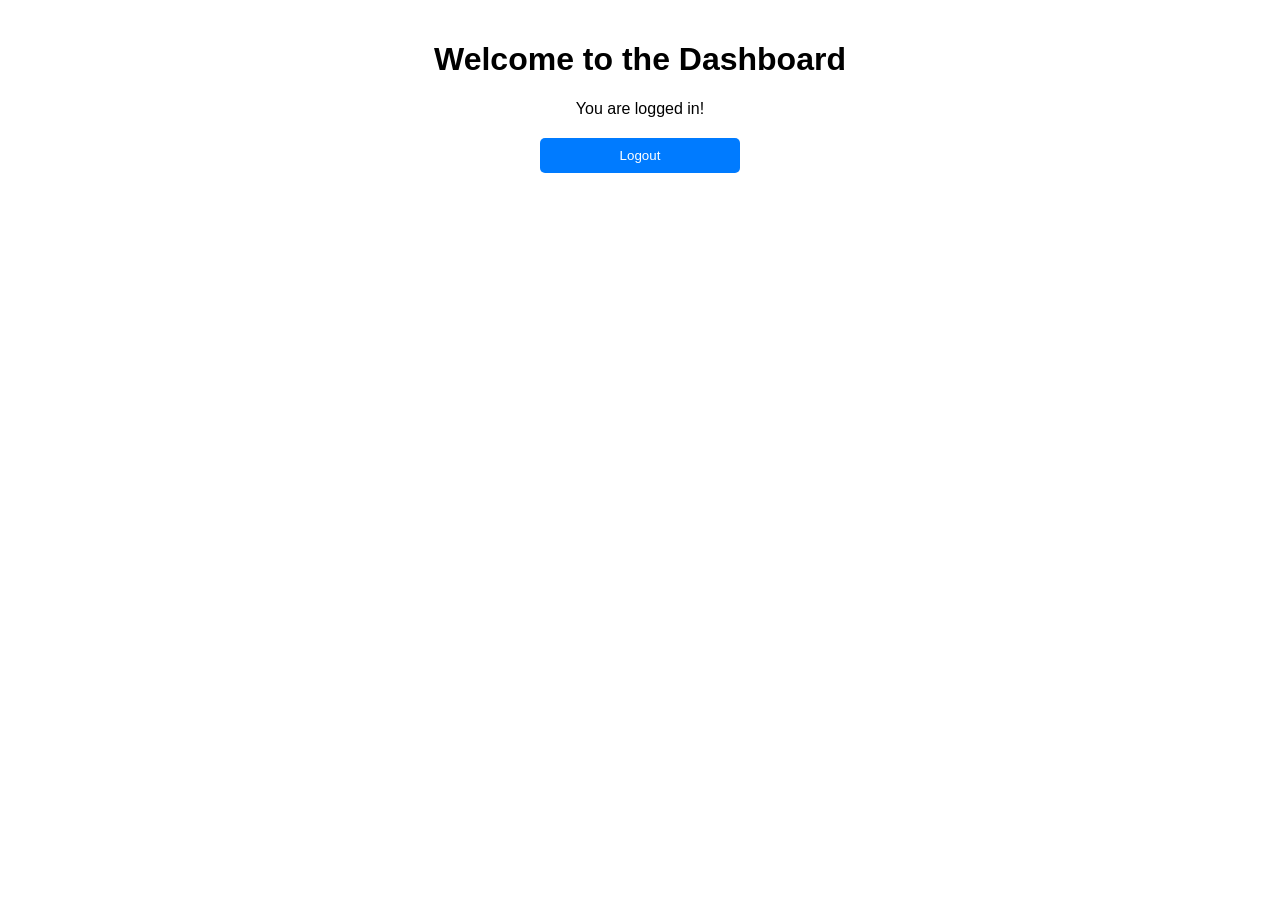
<file: projetpfa/rrs.web/templates/dashboard.html>
<!DOCTYPE html>
<html lang="en">

<head>
    <meta charset="UTF-8">
    <meta name="viewport" content="width=device-width, initial-scale=1.0">
    <title>Dashboard</title>
    <!-- Add any CSS styling here -->
    <style>
        /* Add your CSS styles for the dashboard page */
        body {
            font-family: Arial, sans-serif;
            margin: 0;
            padding: 0;
        }

        .container {
            max-width: 800px;
            margin: 0 auto;
            padding: 20px;
        }

        h1 {
            text-align: center;
        }

        p {
            text-align: center;
        }

        .logout-btn {
            display: block;
            width: 100%;
            max-width: 200px;
            margin: 20px auto;
            padding: 10px;
            background-color: #007bff;
            color: #fff;
            border: none;
            border-radius: 5px;
            cursor: pointer;
        }

        .logout-btn:hover {
            background-color: #0056b3;
        }
    </style>
</head>

<body>
    <div class="container">
        <h1>Welcome to the Dashboard</h1>
        <p>You are logged in!</p>
        <form action="/logout" method="post">
            <button type="submit" class="logout-btn">Logout</button>
        </form>
    </div>
</body>

</html>
</file>
